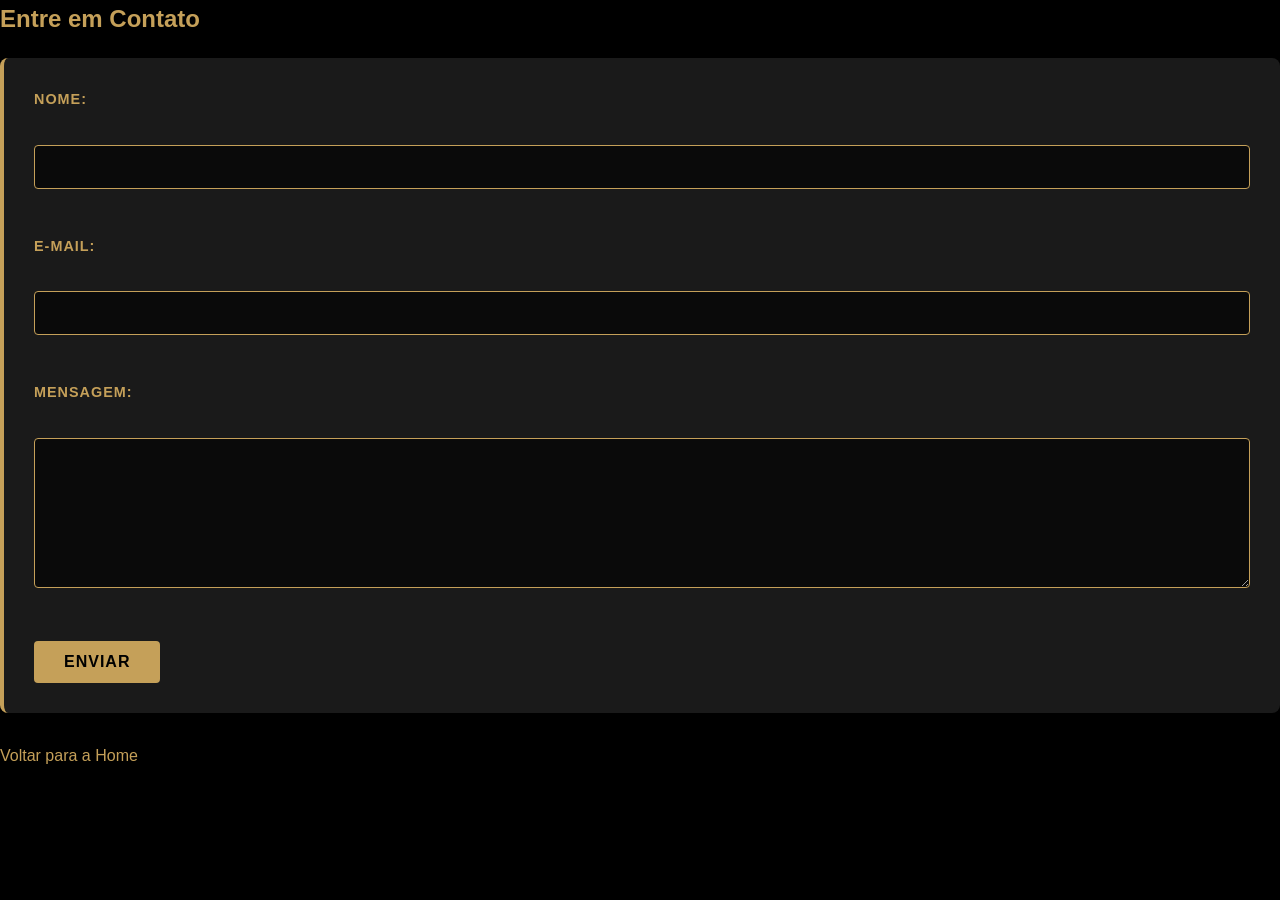
<file: contato.html>
<!DOCTYPE html>
<html lang="pt-br">
<head>
    <meta charset="UTF-8">
    <title>Contato - História da Lamborghini</title>
    <link rel="stylesheet" href="css/estilo.css">
</head>
<body>
    <h2>Entre em Contato</h2>
    <form action="#">
        <label for="nome">Nome:</label><br>
        <input type="text" id="nome" name="nome" required><br><br>
        
        <label for="email">E-mail:</label><br>
        <input type="email" id="email" name="email" required><br><br>
        
        <label for="mensagem">Mensagem:</label><br>
        <textarea id="mensagem" name="mensagem"></textarea><br><br>
        
        <button type="submit">Enviar</button>
    </form>
    <a href="index.html">Voltar para a Home</a>
</body>
</html>
</file>
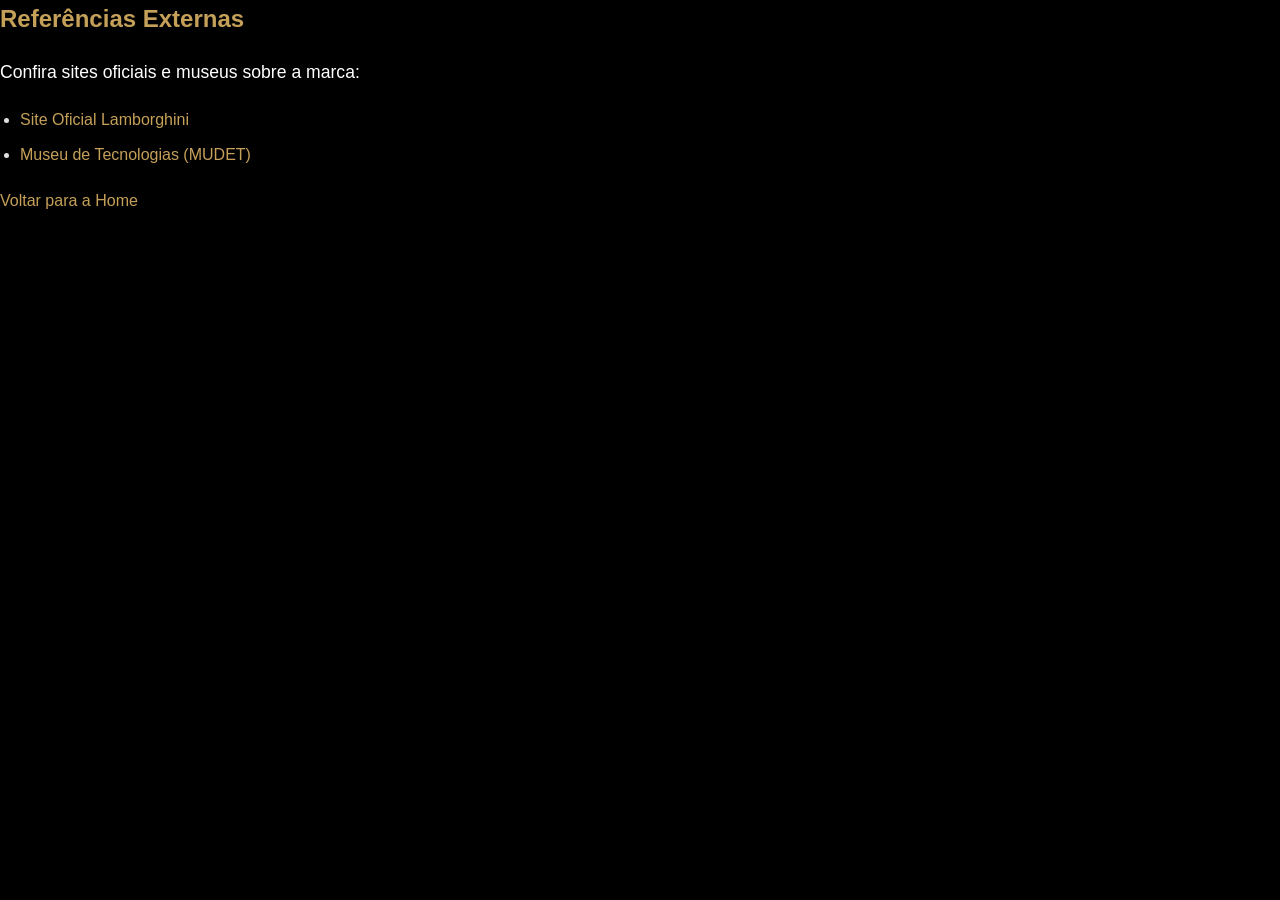
<file: links.html>
<!DOCTYPE html>
<html lang="pt-br">
<head>
    <meta charset="UTF-8">
    <title>Links - História da Lamborghini</title>
    <link rel="stylesheet" href="css/estilo.css">
</head>
<body>
    <h2>Referências Externas</h2>
    <p>Confira sites oficiais e museus sobre a marca:</p>
    <ul>
        <li><a href="https://www.lamborghini.com" target="_blank">Site Oficial Lamborghini</a></li> 
        <li><a href="https://www.mudet.it" target="_blank">Museu de Tecnologias (MUDET)</a></li> 
    </ul>
    <a href="index.html">Voltar para a Home</a>
</body>
</html>
</file>
<file: css/estilo.css>
/* Reset básico */
* {
    margin: 0;
    padding: 0;
    box-sizing: border-box;
}

body {
    font-family: 'Segoe UI', Tahoma, Geneva, Verdana, sans-serif;
    background-color: #000000; /* Preto */
    color: #ffffff; /* Branco */
    line-height: 1.6;
}

/* Header e Navegação */
header {
    background-color: #111111;
    border-bottom: 2px solid #c5a059; /* Dourado */
    padding: 20px 0;
    text-align: center;
}

header img {
    max-width: 150px;
    margin-bottom: 15px;
}

h1 {
    color: #c5a059; /* Dourado */
    text-transform: uppercase;
    letter-spacing: 2px;
    margin-bottom: 20px;
    font-size: 2rem;
}

nav ul {
    list-style: none;
    display: flex;
    justify-content: center;
    gap: 30px;
    padding: 10px;
}

nav ul li a {
    color: #ffffff;
    text-decoration: none;
    font-weight: bold;
    text-transform: uppercase;
    transition: color 0.3s ease;
}

nav ul li a:hover {
    color: #c5a059; /* Dourado no hover */
}

/* Conteúdo Principal */
main {
    max-width: 900px;
    margin: 40px auto;
    padding: 20px;
    background-color: #1a1a1a;
    border-radius: 8px;
    box-shadow: 0 4px 15px rgba(197, 160, 89, 0.2);
}

h2, h3 {
    color: #c5a059;
    margin-bottom: 20px;
}

p {
    margin-bottom: 20px;
    font-size: 1.1rem;
}

ul {
    margin-left: 20px;
    margin-bottom: 20px;
}

ul li {
    margin-bottom: 10px;
    color: #e0e0e0;
}

/* Rodapé */
footer {
    text-align: center;
    padding: 30px;
    background-color: #111111;
    border-top: 1px solid #c5a059;
    margin-top: 50px;
}

footer p {
    font-size: 0.9rem;
    color: #888;
}
/* Reset básico */
* {
    margin: 0;
    padding: 0;
    box-sizing: border-box;
}

body {
    font-family: 'Segoe UI', Tahoma, Geneva, Verdana, sans-serif;
    background-color: #000000; /* Preto */
    color: #ffffff; /* Branco */
    line-height: 1.6;
}

/* Header e Navegação */
header {
    background-color: #111111;
    border-bottom: 2px solid #c5a059; /* Dourado */
    padding: 20px 0;
    text-align: center;
}

header img {
    max-width: 150px;
    margin-bottom: 15px;
}

h1 {
    color: #c5a059; /* Dourado */
    text-transform: uppercase;
    letter-spacing: 2px;
    margin-bottom: 20px;
    font-size: 2rem;
}

nav ul {
    list-style: none;
    display: flex;
    justify-content: center;
    gap: 30px;
    padding: 10px;
}

nav ul li a {
    color: #ffffff;
    text-decoration: none;
    font-weight: bold;
    text-transform: uppercase;
    transition: color 0.3s ease;
}

nav ul li a:hover {
    color: #c5a059; /* Dourado no hover */
}

/* Conteúdo Principal */
main {
    max-width: 900px;
    margin: 40px auto;
    padding: 20px;
    background-color: #1a1a1a;
    border-radius: 8px;
    box-shadow: 0 4px 15px rgba(197, 160, 89, 0.2);
}

h2, h3 {
    color: #c5a059;
    margin-bottom: 20px;
}

p {
    margin-bottom: 20px;
    font-size: 1.1rem;
}

ul {
    margin-left: 20px;
    margin-bottom: 20px;
}

ul li {
    margin-bottom: 10px;
    color: #e0e0e0;
}

/* Rodapé */
footer {
    text-align: center;
    padding: 30px;
    background-color: #111111;
    border-top: 1px solid #c5a059;
    margin-top: 50px;
}

footer p {
    font-size: 0.9rem;
    color: #888;
}


/* Formulários */
form {
    background-color: #1a1a1a;
    padding: 30px;
    border-radius: 8px;
    border-left: 4px solid #c5a059;
    margin-bottom: 30px;
}

label {
    display: block;
    margin-bottom: 8px;
    color: #c5a059;
    font-weight: bold;
    text-transform: uppercase;
    font-size: 0.9rem;
    letter-spacing: 1px;
}

input[type="text"],
input[type="email"],
input[type="tel"],
input[type="date"],
textarea {
    width: 100%;
    padding: 12px;
    margin-bottom: 20px;
    background-color: #0a0a0a;
    border: 1px solid #c5a059;
    border-radius: 4px;
    color: #ffffff;
    font-size: 1rem;
    font-family: 'Segoe UI', Tahoma, Geneva, Verdana, sans-serif;
    transition: border-color 0.3s ease, box-shadow 0.3s ease;
}

input[type="text"]:focus,
input[type="email"]:focus,
input[type="tel"]:focus,
input[type="date"]:focus,
textarea:focus {
    outline: none;
    border-color: #e8c547;
    box-shadow: 0 0 10px rgba(197, 160, 89, 0.3);
}

textarea {
    resize: vertical;
    min-height: 150px;
}

button[type="submit"] {
    background-color: #c5a059;
    color: #000000;
    padding: 12px 30px;
    border: none;
    border-radius: 4px;
    font-weight: bold;
    text-transform: uppercase;
    letter-spacing: 1px;
    cursor: pointer;
    transition: background-color 0.3s ease, transform 0.2s ease;
    font-size: 1rem;
}

button[type="submit"]:hover {
    background-color: #e8c547;
    transform: translateY(-2px);
}

button[type="submit"]:active {
    transform: translateY(0);
}

/* Links de navegação */
a {
    color: #c5a059;
    text-decoration: none;
    transition: color 0.3s ease;
}

a:hover {
    color: #e8c547;
    text-decoration: underline;
}

.voltar {
    display: inline-block;
    margin-top: 20px;
    padding: 10px 20px;
    border: 1px solid #c5a059;
    border-radius: 4px;
    transition: all 0.3s ease;
}

.voltar:hover {
    background-color: #c5a059;
    color: #000000;
}
/* Reset básico */
* {
    margin: 0;
    padding: 0;
    box-sizing: border-box;
}

body {
    font-family: 'Segoe UI', Tahoma, Geneva, Verdana, sans-serif;
    background-color: #000000; /* Preto */
    color: #ffffff; /* Branco */
    line-height: 1.6;
}

/* Header e Navegação */
header {
    background-color: #111111;
    border-bottom: 2px solid #c5a059; /* Dourado */
    padding: 20px 0;
    text-align: center;
}

header img {
    max-width: 150px;
    margin-bottom: 15px;
}

h1 {
    color: #c5a059; /* Dourado */
    text-transform: uppercase;
    letter-spacing: 2px;
    margin-bottom: 20px;
    font-size: 2rem;
}

nav ul {
    list-style: none;
    display: flex;
    justify-content: center;
    gap: 30px;
    padding: 10px;
}

nav ul li a {
    color: #ffffff;
    text-decoration: none;
    font-weight: bold;
    text-transform: uppercase;
    transition: color 0.3s ease;
}

nav ul li a:hover {
    color: #c5a059; /* Dourado no hover */
}

/* Conteúdo Principal */
main {
    max-width: 900px;
    margin: 40px auto;
    padding: 20px;
    background-color: #1a1a1a;
    border-radius: 8px;
    box-shadow: 0 4px 15px rgba(197, 160, 89, 0.2);
}

h2, h3 {
    color: #c5a059;
    margin-bottom: 20px;
}

p {
    margin-bottom: 20px;
    font-size: 1.1rem;
}

ul {
    margin-left: 20px;
    margin-bottom: 20px;
}

ul li {
    margin-bottom: 10px;
    color: #e0e0e0;
}

/* Rodapé */
footer {
    text-align: center;
    padding: 30px;
    background-color: #111111;
    border-top: 1px solid #c5a059;
    margin-top: 50px;
}

footer p {
    font-size: 0.9rem;
    color: #888;
}


/* Formulários */
form {
    background-color: #1a1a1a;
    padding: 30px;
    border-radius: 8px;
    border-left: 4px solid #c5a059;
    margin-bottom: 30px;
}

label {
    display: block;
    margin-bottom: 8px;
    color: #c5a059;
    font-weight: bold;
    text-transform: uppercase;
    font-size: 0.9rem;
    letter-spacing: 1px;
}

input[type="text"],
input[type="email"],
input[type="tel"],
input[type="date"],
textarea {
    width: 100%;
    padding: 12px;
    margin-bottom: 20px;
    background-color: #0a0a0a;
    border: 1px solid #c5a059;
    border-radius: 4px;
    color: #ffffff;
    font-size: 1rem;
    font-family: 'Segoe UI', Tahoma, Geneva, Verdana, sans-serif;
    transition: border-color 0.3s ease, box-shadow 0.3s ease;
}

input[type="text"]:focus,
input[type="email"]:focus,
input[type="tel"]:focus,
input[type="date"]:focus,
textarea:focus {
    outline: none;
    border-color: #e8c547;
    box-shadow: 0 0 10px rgba(197, 160, 89, 0.3);
}

textarea {
    resize: vertical;
    min-height: 150px;
}

button[type="submit"] {
    background-color: #c5a059;
    color: #000000;
    padding: 12px 30px;
    border: none;
    border-radius: 4px;
    font-weight: bold;
    text-transform: uppercase;
    letter-spacing: 1px;
    cursor: pointer;
    transition: background-color 0.3s ease, transform 0.2s ease;
    font-size: 1rem;
}

button[type="submit"]:hover {
    background-color: #e8c547;
    transform: translateY(-2px);
}

button[type="submit"]:active {
    transform: translateY(0);
}

/* Links de navegação */
a {
    color: #c5a059;
    text-decoration: none;
    transition: color 0.3s ease;
}

a:hover {
    color: #e8c547;
    text-decoration: underline;
}

.voltar {
    display: inline-block;
    margin-top: 20px;
    padding: 10px 20px;
    border: 1px solid #c5a059;
    border-radius: 4px;
    transition: all 0.3s ease;
}

.voltar:hover {
    background-color: #c5a059;
    color: #000000;
}


/* Galeria de Fotos */
.gallery {
    display: grid;
    grid-template-columns: repeat(auto-fit, minmax(280px, 1fr));
    gap: 30px;
    margin-top: 30px;
}

.card {
    background-color: #1a1a1a;
    border-radius: 8px;
    overflow: hidden;
    border: 2px solid transparent;
    transition: all 0.3s ease;
    box-shadow: 0 4px 15px rgba(197, 160, 89, 0.1);
}

.card:hover {
    border-color: #c5a059;
    box-shadow: 0 8px 25px rgba(197, 160, 89, 0.3);
    transform: translateY(-5px);
}

.card img {
    width: 100%;
    height: 250px;
    object-fit: cover;
    display: block;
    transition: transform 0.3s ease;
}

.card:hover img {
    transform: scale(1.05);
}

.card-info {
    padding: 20px;
}

.card-info h2 {
    color: #c5a059;
    margin-bottom: 10px;
    font-size: 1.5rem;
}

.card-info p {
    color: #e0e0e0;
    font-size: 0.95rem;
    margin-bottom: 0;
}
</file>
